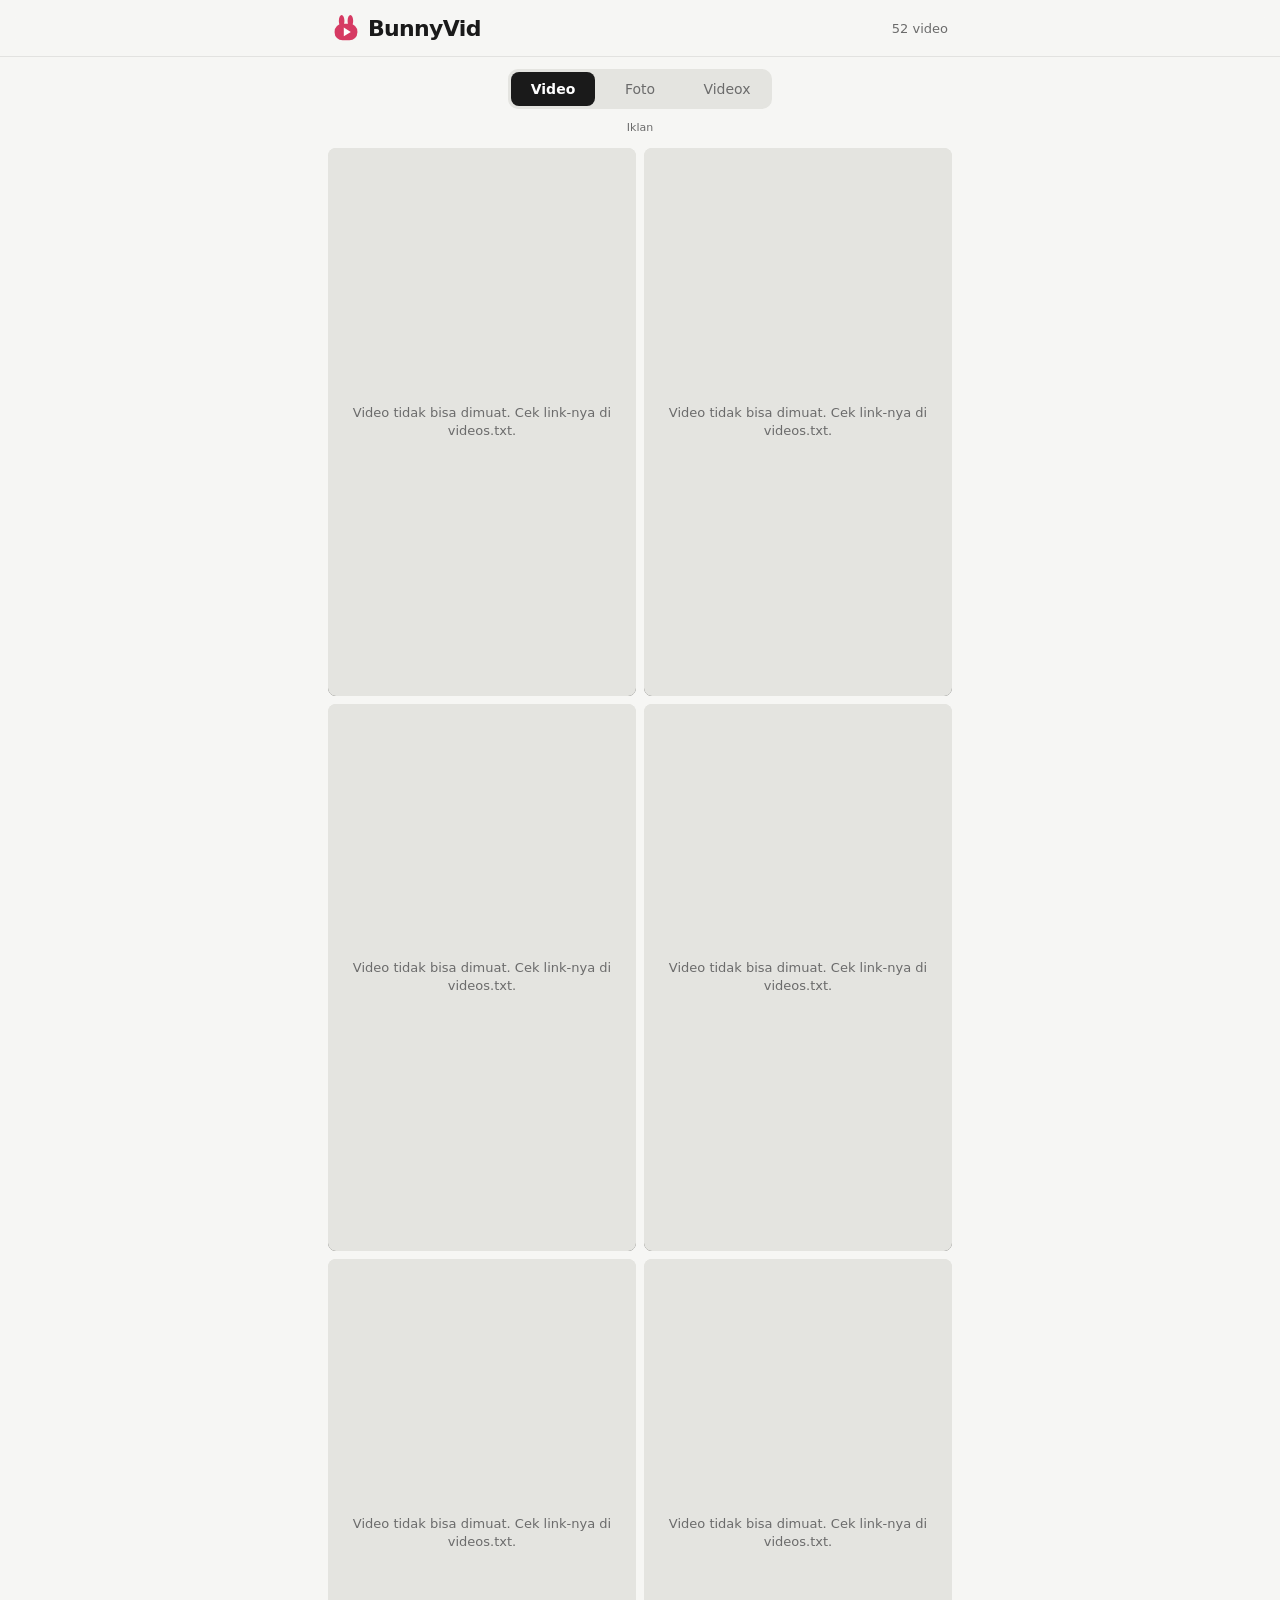
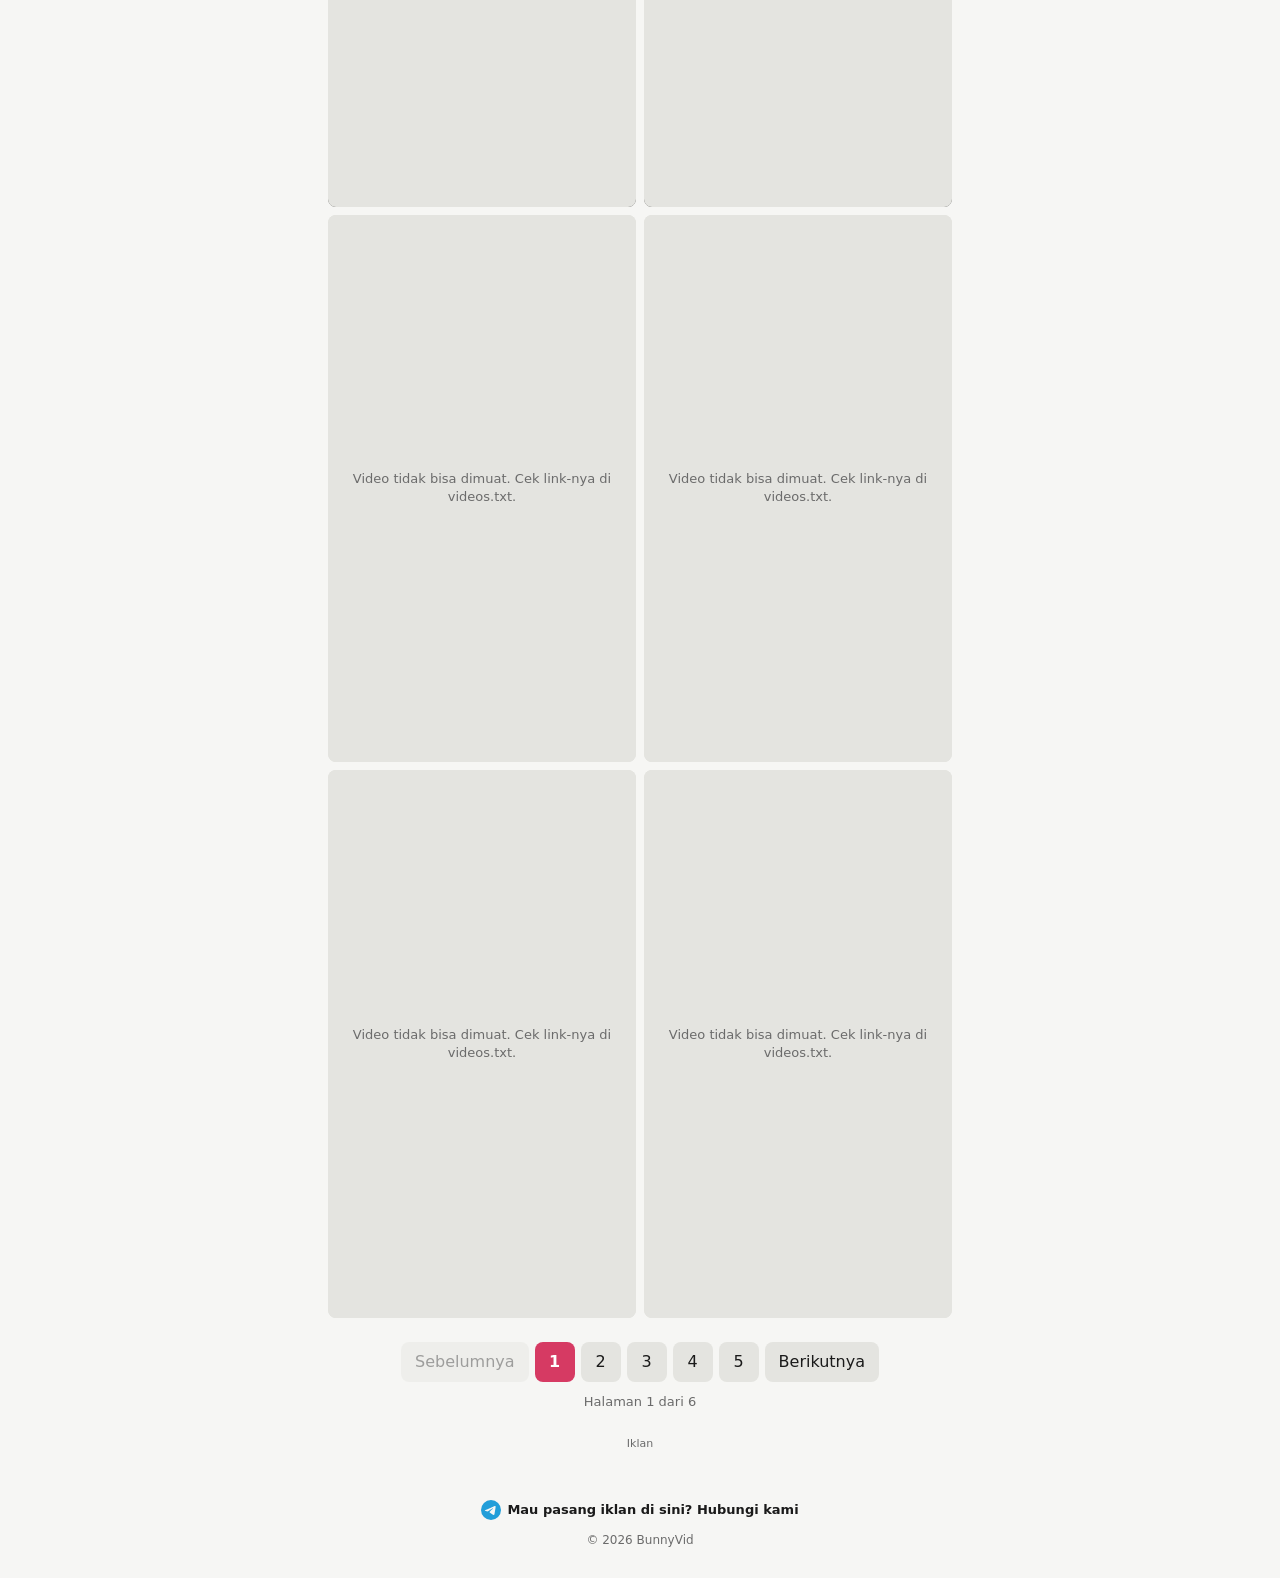
<file: index.html>
<!DOCTYPE html>
<html lang="id">
<head>
<meta charset="UTF-8">
<meta name="viewport" content="width=device-width, initial-scale=1">
<title>BunnyVid</title>
<meta name="description" content="BunnyVid: tempat nonton video pendek dan lihat galeri foto anime. Gratis, ringan, dan nyaman dibuka lewat HP.">
<link rel="preconnect" href="https://imgg.fr">
<link rel="canonical" href="https://bunnyvid.my.id/" id="canon">
<meta property="og:type" content="website">
<meta property="og:site_name" content="BunnyVid">
<meta property="og:locale" content="id_ID">
<meta property="og:title" content="BunnyVid">
<meta property="og:description" content="Video pendek dan galeri foto anime. Gratis, ringan, nyaman dibuka lewat HP.">
<meta property="og:url" content="https://bunnyvid.my.id/">
<meta property="og:image" content="https://bunnyvid.my.id/og-image.png">
<meta property="og:image:width" content="1200">
<meta property="og:image:height" content="630">
<meta name="twitter:card" content="summary_large_image">
<meta name="twitter:title" content="BunnyVid">
<meta name="twitter:description" content="Video pendek dan galeri foto anime. Gratis, ringan, nyaman dibuka lewat HP.">
<meta name="twitter:image" content="https://bunnyvid.my.id/og-image.png">
<script type="application/ld+json">{"@context":"https://schema.org","@type":"WebSite","name":"BunnyVid","url":"https://bunnyvid.my.id/","inLanguage":"id"}</script>
<meta name="theme-color" content="#d63a63">
<link rel="icon" href="data:image/svg+xml,%3Csvg xmlns='http://www.w3.org/2000/svg' viewBox='0 0 32 32'%3E%3Cg fill='%23d63a63'%3E%3Cellipse cx='11' cy='8' rx='3.2' ry='7'/%3E%3Cellipse cx='21' cy='8' rx='3.2' ry='7'/%3E%3Crect x='3' y='11' width='26' height='19' rx='9'/%3E%3C/g%3E%3Cpath d='M13.5 15.5v10l8-5z' fill='%23fff'/%3E%3C/svg%3E">
<style>
  :root{
    --bg:#f6f6f4;--fg:#1a1a1a;--muted:#6b6b6b;--card:#e4e4e0;--line:rgba(0,0,0,.08);
    --accent:#1a1a1a;--accent-fg:#fff;
    --brand:#d63a63;--brand-fg:#fff;
    --head:rgba(246,246,244,.88);
  }
  @media (prefers-color-scheme:dark){
    :root{
      --bg:#101010;--fg:#f2f2f2;--muted:#9a9a9a;--card:#1d1d1d;--line:rgba(255,255,255,.1);
      --accent:#f2f2f2;--accent-fg:#101010;
      --brand:#ff7a9c;--brand-fg:#101010;
      --head:rgba(16,16,16,.88);
    }
  }
  *{box-sizing:border-box;margin:0}
  html{scroll-padding-top:64px}
  body{background:var(--bg);color:var(--fg);font-family:system-ui,-apple-system,"Segoe UI",Roboto,sans-serif;min-height:100vh}

  /* header */
  .top{position:sticky;top:0;z-index:10;background:var(--head);-webkit-backdrop-filter:blur(10px);backdrop-filter:blur(10px);border-bottom:1px solid var(--line)}
  .top .in{max-width:640px;margin:0 auto;padding:0 12px;height:56px;display:flex;align-items:center;justify-content:space-between}
  .brand{display:flex;align-items:center;gap:8px;color:var(--fg);text-decoration:none;font-size:22px;font-weight:800;letter-spacing:-.03em}
  .logo{width:28px;height:28px;color:var(--brand);flex:none}
  .count{font-size:13px;color:var(--muted)}

  main{max-width:640px;margin:0 auto;padding:12px 8px 40px}
  .grid{display:grid;grid-template-columns:1fr 1fr;gap:8px}

  /* kartu video */
  .item{position:relative;aspect-ratio:9/16;background:var(--card);border-radius:8px;overflow:hidden}
  .item video{width:100%;height:100%;object-fit:cover;display:block}
  .item video:fullscreen{object-fit:contain;background:#000}
  .item video:-webkit-full-screen{object-fit:contain;background:#000}
  .hit{position:absolute;inset:0;z-index:1;width:100%;height:100%;border:0;background:transparent;cursor:pointer;border-radius:inherit}
  .item .t{position:absolute;left:0;right:0;bottom:0;padding:24px 8px 10px;color:#fff;font-size:13px;line-height:1.3;background:linear-gradient(transparent,rgba(0,0,0,.65));pointer-events:none;transition:opacity .2s}
  .item .t:empty{display:none}
  .item.playing .t{opacity:0}
  .item .p{position:absolute;inset:0;margin:auto;width:44px;height:44px;border-radius:50%;background:rgba(0,0,0,.5);pointer-events:none;transition:opacity .2s}
  .item .p::after{content:"";position:absolute;left:17px;top:12px;border-left:16px solid #fff;border-top:10px solid transparent;border-bottom:10px solid transparent}
  .item.playing .p{opacity:0}

  /* tombol suara & layar penuh, muncul saat video diputar */
  .ctl{position:absolute;top:8px;right:8px;z-index:2;display:flex;gap:6px;opacity:0;visibility:hidden;transition:opacity .2s}
  .item.playing .ctl{opacity:1;visibility:visible}
  .ctl button{width:34px;height:34px;border:0;border-radius:50%;background:rgba(0,0,0,.55);color:#fff;display:grid;place-items:center;cursor:pointer}
  .ctl svg{width:18px;height:18px;fill:none;stroke:currentColor;stroke-width:2;stroke-linecap:round;stroke-linejoin:round}
  .grid .i-off{display:none}
  .grid.is-muted .i-on{display:none}
  .grid.is-muted .i-off{display:block}

  /* progres */
  .bar{position:absolute;left:0;right:0;bottom:0;height:3px;z-index:2;background:var(--brand);transform:scaleX(var(--pr,0));transform-origin:left;opacity:0;pointer-events:none}
  .item.playing .bar{opacity:1}

  /* video gagal dimuat */
  .err{position:absolute;inset:0;z-index:3;display:none;align-items:center;justify-content:center;text-align:center;padding:16px;font-size:13px;line-height:1.4;color:var(--muted);background:var(--card)}
  .item.bad .err{display:flex}

  /* halaman */
  nav{display:flex;justify-content:center;align-items:center;gap:6px;flex-wrap:wrap;margin-top:24px}
  nav button{min-width:40px;height:40px;padding:0 14px;border:0;border-radius:8px;background:var(--card);color:var(--fg);font:inherit;cursor:pointer}
  nav button[aria-current="page"]{background:var(--brand);color:var(--brand-fg);font-weight:700}
  nav button:disabled{opacity:.4;cursor:default}
  .status{text-align:center;color:var(--muted);font-size:13px;margin-top:12px}

  button:focus-visible,.hit:focus-visible,a:focus-visible{outline:2px solid var(--brand);outline-offset:2px}
  .hit:focus-visible{outline-offset:-3px}
  .msg{text-align:center;color:var(--muted);padding:48px 0;line-height:1.5}

  [hidden]{display:none!important}

  /* tab Video / Foto */
  .tabs{display:flex;width:max-content;margin:0 auto 12px;padding:3px;gap:3px;background:var(--card);border-radius:10px}
  .tabs button{height:34px;min-width:84px;padding:0 16px;border:0;border-radius:8px;background:transparent;color:var(--muted);font:inherit;font-size:14px;cursor:pointer}
  .tabs button[aria-pressed="true"]{background:var(--accent);color:var(--accent-fg);font-weight:600}

  /* galeri foto: 2 kolom, tinggi mengikuti gambar */
  .gallery{display:flex;gap:8px;align-items:flex-start}
  .gallery .col{flex:1;min-width:0}
  .ph{position:relative;display:block;width:100%;margin:0 0 8px;padding:0;border:0;border-radius:8px;overflow:hidden;background:var(--card);cursor:pointer;break-inside:avoid;color:inherit;font:inherit}
  .ph img{display:block;width:100%;height:auto}
  .ph.loading{aspect-ratio:3/4}
  .ph .cap{position:absolute;left:0;right:0;bottom:0;padding:24px 8px 8px;color:#fff;font-size:13px;line-height:1.3;text-align:left;background:linear-gradient(transparent,rgba(0,0,0,.65));pointer-events:none}
  .ph.bad{aspect-ratio:3/4;display:flex;align-items:center;justify-content:center;cursor:default}
  .ph.bad img,.ph.bad .cap{display:none}
  .ph.bad::after{content:"Gambar tidak bisa dimuat. Cek link-nya di photos.txt.";padding:16px;text-align:center;font-size:13px;line-height:1.4;color:var(--muted)}

  /* viewer foto layar penuh */
  .lb{position:fixed;inset:0;z-index:50;display:flex;flex-direction:column;background:#000;color:#fff}
  .lb-top{display:flex;align-items:center;justify-content:space-between;padding:8px 12px;font-size:14px}
  .lb-top .r{display:flex;align-items:center;gap:8px}
  .lb a{color:#fff;font-size:14px;padding:8px 12px;border-radius:8px;background:rgba(255,255,255,.14);text-decoration:none}
  .lb button{border:0;color:#fff;cursor:pointer}
  .lb-x{width:40px;height:40px;border-radius:50%;background:rgba(255,255,255,.14);display:grid;place-items:center}
  .lb svg{width:20px;height:20px;fill:none;stroke:currentColor;stroke-width:2;stroke-linecap:round;stroke-linejoin:round}
  .lb-stage{position:relative;flex:1;min-height:0;display:flex;align-items:center;justify-content:center;touch-action:pan-y}
  .lb-stage img{max-width:100%;max-height:100%;object-fit:contain;user-select:none;-webkit-user-drag:none}
  .lb-nav{position:absolute;top:50%;transform:translateY(-50%);width:44px;height:44px;border-radius:50%;background:rgba(255,255,255,.14);display:grid;place-items:center}
  .lb-nav.prev{left:8px}.lb-nav.next{right:8px}
  .lb-nav:disabled{opacity:.25;cursor:default}
  .lb-cap{padding:10px 16px calc(14px + env(safe-area-inset-bottom,0px));text-align:center;font-size:14px;line-height:1.4;min-height:20px}
  .lb button:focus-visible,.lb a:focus-visible{outline:2px solid var(--brand);outline-offset:2px}

  /* slot iklan: kosong = tidak tampil sama sekali */
  .ad{display:flex;flex-direction:column;align-items:center;gap:4px;max-width:100%;margin:0 auto 14px;overflow:hidden}
  .ad:empty{display:none}
  .ad::before{content:"Iklan";font-size:11px;color:var(--muted)}
  #ad-bottom{margin:28px auto 0}

  /* footer: kontak iklan */
  .foot{max-width:640px;margin:0 auto;padding:4px 12px calc(28px + env(safe-area-inset-bottom,0px));text-align:center;font-size:13px;color:var(--muted);line-height:1.6}
  .foot a{display:inline-flex;align-items:center;gap:6px;color:var(--fg);text-decoration:none;font-weight:600;padding:6px 4px}
  .foot a:hover{text-decoration:underline}
  .foot svg{width:20px;height:20px;flex:none}
  .foot .copy{display:block;margin-top:4px;font-size:12px}


  /* video embed (Streamable) */
  .item.embed{background:linear-gradient(160deg,#2b2b33,#15151a)}
  .item iframe{position:absolute;inset:0;width:100%;height:100%;border:0;background:#000}
  .item.embed-on .hit,.item.embed-on .new{display:none}
  .xbtn{position:absolute;top:8px;right:8px;z-index:3;width:34px;height:34px;border:0;border-radius:50%;background:rgba(0,0,0,.6);color:#fff;display:none;place-items:center;cursor:pointer}
  .item.embed-on .xbtn{display:grid}
  .xbtn svg{width:18px;height:18px;fill:none;stroke:currentColor;stroke-width:2;stroke-linecap:round}


  /* panel Videox: kartu video panjang + pop-up pemutar */
  .dur{position:absolute;top:8px;right:8px;z-index:2;padding:0 6px;border-radius:6px;background:rgba(0,0,0,.65);color:#fff;font-size:12px;line-height:20px;pointer-events:none}
  .dur:empty{display:none}
  .item.big video{pointer-events:none}
  .vp{position:fixed;inset:0;z-index:50;display:flex;align-items:center;justify-content:center;padding:12px;background:rgba(0,0,0,.82);color:#fff}
  .vp-box{width:min(100%,900px);max-height:100%;display:flex;flex-direction:column;background:#111;border-radius:12px;overflow:hidden}
  .vp-top{display:flex;align-items:center;justify-content:space-between;padding:6px 8px 6px 14px;font-size:14px}
  .vp-stage{background:#000;display:flex}
  .vp-stage video{display:block;width:100%;max-height:70vh;background:#000}
  .vp-bar{display:flex;align-items:center;gap:10px;padding:10px 12px calc(10px + env(safe-area-inset-bottom,0px))}
  .vp-bar p{flex:1;min-width:0;text-align:center;font-size:14px;line-height:1.3;display:-webkit-box;-webkit-line-clamp:2;-webkit-box-orient:vertical;overflow:hidden}
  .vp button{border:0;color:#fff;cursor:pointer;font:inherit}
  .vp-nav{height:36px;padding:0 14px;border-radius:8px;background:rgba(255,255,255,.14)}
  .vp-nav:disabled{opacity:.3;cursor:default}
  .vp svg{width:20px;height:20px;fill:none;stroke:currentColor;stroke-width:2;stroke-linecap:round;stroke-linejoin:round}
  .vp button:focus-visible{outline:2px solid var(--brand);outline-offset:2px}


  .item.big .err{pointer-events:none}
  .item.big.nopv{background:linear-gradient(160deg,#2b2b33,#15151a)}
  .vp-stage{position:relative}
  .vp-state{position:absolute;inset:0;z-index:2;display:flex;flex-direction:column;align-items:center;justify-content:center;gap:10px;padding:12px;background:rgba(0,0,0,.5);text-align:center;font-size:14px;line-height:1.4;pointer-events:none}
  .vp-state[hidden]{display:none}
  .vp-spin{width:32px;height:32px;border:3px solid rgba(255,255,255,.3);border-top-color:#fff;border-radius:50%;animation:vpspin .8s linear infinite}
  @keyframes vpspin{to{transform:rotate(360deg)}}
  .vp-acts{display:flex;gap:8px;pointer-events:auto}
  .vp-acts button,.vp-acts a{height:36px;padding:0 14px;border-radius:8px;background:rgba(255,255,255,.2);color:#fff;font:inherit;font-size:14px;display:inline-flex;align-items:center;text-decoration:none;border:0;cursor:pointer}

  /* label Baru */
  .new{position:absolute;top:8px;left:8px;z-index:2;padding:0 8px;border-radius:999px;background:var(--brand);color:var(--brand-fg);font-size:11px;font-weight:700;line-height:20px;pointer-events:none}
  .item.bad .new,.ph.bad .new{display:none}

  @media (prefers-reduced-motion:reduce){*{transition:none!important}.vp-spin{animation-duration:3s}}
</style>
</head>
<body>
<header class="top">
  <div class="in">
    <a class="brand" href="./" id="home" aria-label="BunnyVid, ke halaman pertama">
      <svg class="logo" viewBox="0 0 32 32" aria-hidden="true">
        <ellipse cx="11" cy="8" rx="3.2" ry="7" fill="currentColor"/>
        <ellipse cx="21" cy="8" rx="3.2" ry="7" fill="currentColor"/>
        <rect x="3" y="11" width="26" height="19" rx="9" fill="currentColor"/>
        <path d="M13.5 15.5v10l8-5z" fill="#fff"/>
      </svg>
      <span>BunnyVid</span>
    </a>
    <span class="count" id="count"></span>
  </div>
</header>
<main>
  <noscript><p class="msg">BunnyVid: video pendek dan galeri foto anime. Aktifkan JavaScript untuk melihat isinya.</p></noscript>
  <div class="tabs" role="group" aria-label="Jenis konten">
    <button type="button" data-tab="video" aria-pressed="true">Video</button>
    <button type="button" data-tab="foto" aria-pressed="false">Foto</button>
    <button type="button" data-tab="videox" aria-pressed="false">Videox</button>
  </div>
  <!-- IKLAN ATAS: tempel kode banner dari ad network di antara tag div di bawah ini -->
  <div class="ad" id="ad-top">
    <script>
      atOptions = {
        'key' : '89538a995ffe3248a2a7e573f92a52a7',
        'format' : 'iframe',
        'height' : 50,
        'width' : 320,
        'params' : {}
      };
    </script>
    <script src="https://bicea.org/22/89538a995ffe3248a2a7e573f92a52a7"></script>
  </div>
  <div class="grid" id="grid"></div>
  <div class="gallery" id="gallery" hidden></div>
  <nav id="pager" aria-label="Halaman"></nav>
  <p class="status" id="status" aria-live="polite"></p>
  <!-- IKLAN BAWAH: tempel kode banner kedua di antara tag div di bawah ini (boleh dikosongkan) -->
  <div class="ad" id="ad-bottom">
    <script>
      atOptions = {
        'key' : 'cc1f5431a256a66c557fa0d4b7f8d7da',
        'format' : 'iframe',
        'height' : 250,
        'width' : 300,
        'params' : {}
      };
    </script>
    <script src="https://bicea.org/22/cc1f5431a256a66c557fa0d4b7f8d7da"></script>
  </div>
  <p class="msg" id="msg" hidden></p>
</main>
<!-- KONTAK IKLAN: link Telegram untuk pasang iklan. Ganti rendy098 kalau username berubah. -->
<footer class="foot" id="foot">
  <a id="tg" href="https://t.me/rendy098" target="_blank" rel="noopener" aria-label="Pasang iklan: hubungi @rendy098 lewat Telegram">
    <svg viewBox="0 0 24 24" aria-hidden="true"><path fill="#229ED9" d="M11.944 0A12 12 0 0 0 0 12a12 12 0 0 0 12 12 12 12 0 0 0 12-12A12 12 0 0 0 12 0a12 12 0 0 0-.056 0zm4.962 7.224c.1-.002.321.023.465.14a.506.506 0 0 1 .171.325c.016.093.036.306.02.472-.18 1.898-.962 6.502-1.36 8.627-.168.9-.499 1.201-.82 1.23-.696.065-1.225-.46-1.9-.902-1.056-.693-1.653-1.124-2.678-1.8-1.185-.78-.417-1.21.258-1.91.177-.184 3.247-2.977 3.307-3.23.007-.032.014-.15-.056-.212s-.174-.041-.249-.024c-.106.024-1.793 1.14-5.061 3.345-.48.33-.913.49-1.302.48-.428-.008-1.252-.241-1.865-.44-.752-.245-1.349-.374-1.297-.789.027-.216.325-.437.893-.663 3.498-1.524 5.83-2.529 6.998-3.014 3.332-1.386 4.025-1.627 4.476-1.635z"/></svg>
    <span>Mau pasang iklan di sini? Hubungi kami</span>
  </a>
  <span class="copy">&copy; 2026 BunnyVid</span>
</footer>
<!-- SCRIPT IKLAN GLOBAL: kode jenis Social Bar / Popunder / auto ads dari ad network ditempel di sini -->
<script data-cfasync="false" src="https://bicea.org/14/7d7ce0c11e75cc629252637236aabec0"></script>

<div class="vp" id="vp" role="dialog" aria-modal="true" aria-label="Pemutar video" hidden>
  <div class="vp-box">
    <div class="vp-top">
      <span id="vpCount"></span>
      <button type="button" class="lb-x" id="vpClose" aria-label="Tutup"><svg viewBox="0 0 24 24"><path d="M6 6l12 12"/><path d="M18 6 6 18"/></svg></button>
    </div>
    <div class="vp-stage">
      <video id="vpVideo" controls playsinline preload="auto"></video>
      <div class="vp-state" id="vpState" hidden>
        <div class="vp-spin" id="vpSpin"></div>
        <div id="vpMsg"></div>
        <div class="vp-acts" id="vpActs" hidden>
          <button type="button" id="vpRetry">Coba lagi</button>
          <a id="vpOpen" href="#" target="_blank" rel="noopener">Buka langsung</a>
        </div>
      </div>
    </div>
    <div class="vp-bar">
      <button type="button" class="vp-nav" id="vpPrev">Sebelumnya</button>
      <p id="vpCap"></p>
      <button type="button" class="vp-nav" id="vpNext">Berikutnya</button>
    </div>
  </div>
</div>

<div class="lb" id="lb" role="dialog" aria-modal="true" aria-label="Foto" hidden>
  <div class="lb-top">
    <span id="lbCount"></span>
    <div class="r">
      <a id="lbOpen" href="#" target="_blank" rel="noopener">Buka asli</a>
      <button type="button" class="lb-x" id="lbClose" aria-label="Tutup"><svg viewBox="0 0 24 24"><path d="M6 6l12 12"/><path d="M18 6 6 18"/></svg></button>
    </div>
  </div>
  <div class="lb-stage" id="lbStage">
    <button type="button" class="lb-nav prev" id="lbPrev" aria-label="Foto sebelumnya"><svg viewBox="0 0 24 24"><path d="m15 5-7 7 7 7"/></svg></button>
    <img id="lbImg" alt="" draggable="false">
    <button type="button" class="lb-nav next" id="lbNext" aria-label="Foto berikutnya"><svg viewBox="0 0 24 24"><path d="m9 5 7 7-7 7"/></svg></button>
  </div>
  <p class="lb-cap" id="lbCap"></p>
</div>
<script>
const PER = { video: 10, foto: 12, videox: 10 };
const NEW_COUNT = 5;   // jumlah konten teratas yang diberi label Baru   // jumlah per halaman
const LABEL = { video: 'video', foto: 'foto', videox: 'video' };
const EMPTY = { video: 'Belum ada video. Tambahkan link di videos.txt.', foto: 'Belum ada foto. Tambahkan link gambar di photos.txt.', videox: 'Belum ada video. Tambahkan link di videox.txt.' };
const LOAD_ERR = 'Gagal memuat daftar. Buka lewat GitHub Pages atau server lokal, bukan file://.';
const lists = { video: [], foto: [], videox: [] };
const loadError = { video: false, foto: false, videox: false };
let tab = 'video';
const gallery = document.getElementById('gallery');
const tabBtns = [...document.querySelectorAll('.tabs button')];
const lb = document.getElementById('lb'), lbImg = document.getElementById('lbImg'), lbCap = document.getElementById('lbCap');
const lbCount = document.getElementById('lbCount'), lbOpen = document.getElementById('lbOpen');
const lbPrev = document.getElementById('lbPrev'), lbNext = document.getElementById('lbNext'), lbClose = document.getElementById('lbClose');
const lbStage = document.getElementById('lbStage');
const vp = document.getElementById('vp'), vpVideo = document.getElementById('vpVideo'), vpCap = document.getElementById('vpCap'), vpCount = document.getElementById('vpCount');
const vpPrev = document.getElementById('vpPrev'), vpNext = document.getElementById('vpNext'), vpClose = document.getElementById('vpClose');
const grid = document.getElementById('grid');
const pager = document.getElementById('pager');
const msg = document.getElementById('msg');
const statusEl = document.getElementById('status');
const countEl = document.getElementById('count');
let current = null;
let muted = false;

const ICON_SOUND = '<svg class="i-on" viewBox="0 0 24 24"><path d="M11 5 6 9H3v6h3l5 4z"/><path d="M15.5 8.5a5 5 0 0 1 0 7"/><path d="M18.5 5.5a9 9 0 0 1 0 13"/></svg>'
                 + '<svg class="i-off" viewBox="0 0 24 24"><path d="M11 5 6 9H3v6h3l5 4z"/><path d="m16 9 5 6"/><path d="m21 9-5 6"/></svg>';
const ICON_FULL = '<svg viewBox="0 0 24 24"><path d="M4 9V4h5"/><path d="M20 9V4h-5"/><path d="M4 15v5h5"/><path d="M20 15v5h-5"/></svg>';

// iOS tidak menampilkan frame awal kecuali ada #t=
const withFrame = u => u.includes('#') ? u : u + '#t=0.1';

function loadSrc(v) {
  if (!v.getAttribute('src')) { v.src = withFrame(v.dataset.src); v.load(); }
}

// lazy load: video baru dimuat saat mendekati layar
const io = new IntersectionObserver(entries => {
  entries.forEach(e => {
    if (!e.isIntersecting) return;
    if (e.target.dataset.big) queuePreview(e.target); else loadSrc(e.target);
  });
}, { rootMargin: '300px' });

// Preview kartu Videox dimuat bergiliran (maks PREVIEW_CONCURRENCY sekaligus), supaya server video
// dan koneksi HP tidak kewalahan. Browser sendiri membatasi ~6 koneksi per server.
const PREVIEW_CONCURRENCY = 2;
const VIDEOX_PREVIEW = true;   // false = kartu Videox tanpa cuplikan/durasi (paling hemat kuota)
let previewQueue = [], previewActive = 0, previewPaused = false, previewEpoch = 0;
function queuePreview(v) { v.dataset.want = '1'; previewQueue.push(v); pumpPreviews(); }
function pumpPreviews() {
  while (!previewPaused && previewActive < PREVIEW_CONCURRENCY && previewQueue.length) {
    const v = previewQueue.shift();
    if (!v.isConnected || v.getAttribute('src')) continue;
    previewActive++;
    const epoch = previewEpoch;
    let done = false;
    const finish = () => {
      if (done) return; done = true; clearTimeout(timer);
      if (epoch === previewEpoch) { previewActive--; pumpPreviews(); }
    };
    v.addEventListener('loadedmetadata', finish, { once: true });
    v.addEventListener('error', finish, { once: true });
    const timer = setTimeout(finish, 12000); // kelamaan: lepas antrean, unduhan tetap lanjut
    loadSrc(v);
  }
}
function resetPreviews() { previewQueue = []; previewActive = 0; previewEpoch++; }
// saat pop-up dibuka, batalkan preview yang belum selesai agar pop-up tidak antre di belakangnya
function pausePreviews() {
  previewPaused = true;
  grid.querySelectorAll('.item.big video').forEach(v => {
    if (v.getAttribute('src') && v.readyState < 1) { v.removeAttribute('src'); v.load(); }
  });
}
function resumePreviews() {
  previewPaused = false;
  previewActive = 0; previewEpoch++;
  grid.querySelectorAll('.item.big video[data-want]').forEach(v => {
    if (!v.getAttribute('src') && !v.closest('.bad')) previewQueue.push(v);
  });
  pumpPreviews();
}

// video yang sedang diputar otomatis berhenti kalau keluar layar
const ioPlay = new IntersectionObserver(entries => {
  entries.forEach(e => { if (!e.isIntersecting && e.target === current) stopCurrent(); });
}, { threshold: 0.2 });

function readTab() { const t = new URLSearchParams(location.search).get('tab'); return t === 'foto' || t === 'videox' ? t : 'video'; }
function tabTitle() { return 'BunnyVid' + (tab === 'foto' ? ', foto' : tab === 'videox' ? ', videox' : ''); }
function buildUrl(t, p) {
  const q = new URLSearchParams();
  if (t !== 'video') q.set('tab', t);
  if (p > 1) q.set('page', p);
  const str = q.toString();
  return str ? '?' + str : location.pathname;
}
function totalPages() { return Math.max(1, Math.ceil(lists[tab].length / PER[tab])); }
function getPage() {
  const p = parseInt(new URLSearchParams(location.search).get('page'), 10);
  return Math.min(Math.max(p || 1, 1), totalPages());
}

// current = elemen <video> yang sedang diputar, atau kartu (div) untuk video embed
function stopCurrent() {
  if (!current) return;
  if (current.tagName === 'VIDEO') {
    current.pause();
    current.parentElement.classList.remove('playing');
  } else {
    const f = current.querySelector('iframe');
    if (f) f.remove(); // hapus iframe = video berhenti total
    current.classList.remove('playing', 'embed-on');
  }
  current = null;
}

function makeNew() { const n = document.createElement('div'); n.className = 'new'; n.textContent = 'Baru'; return n; }

const ICON_CLOSE = '<svg viewBox="0 0 24 24"><path d="M6 6l12 12"/><path d="M18 6 6 18"/></svg>';

// video embed Streamable: iframe baru dibuat saat kartu dipencet, jadi 10 kartu tidak langsung berat
function buildEmbed(item, isNew) {
  const el = document.createElement('div');
  el.className = 'item embed';
  const hit = document.createElement('button');
  hit.type = 'button';
  hit.className = 'hit';
  hit.setAttribute('aria-label', 'Putar ' + (item.title || 'video'));
  const t = document.createElement('div'); t.className = 't'; t.textContent = item.title || '';
  const p = document.createElement('div'); p.className = 'p';
  const x = document.createElement('button');
  x.type = 'button'; x.className = 'xbtn'; x.setAttribute('aria-label', 'Tutup video'); x.innerHTML = ICON_CLOSE;
  el.append(t, p, hit, x);
  if (isNew) el.append(makeNew());

  hit.addEventListener('click', () => {
    stopCurrent();
    const f = document.createElement('iframe');
    f.src = item.url + '?autoplay=1';
    f.title = item.title || 'Video';
    f.allow = 'autoplay; fullscreen';
    f.setAttribute('allowfullscreen', '');
    el.insertBefore(f, t);
    el.classList.add('playing', 'embed-on');
    current = el;
    x.focus({ preventScroll: true });
  });
  x.addEventListener('click', () => { stopCurrent(); hit.focus({ preventScroll: true }); });

  return { el, v: null };
}

function buildItem(item, isNew) {
  if (item.type === 'embed') return buildEmbed(item, isNew);
  const el = document.createElement('div');
  el.className = 'item';

  const v = document.createElement('video');
  v.dataset.src = item.url;
  v.preload = 'metadata';
  v.loop = true;
  v.muted = muted;
  v.playsInline = true;
  v.setAttribute('playsinline', '');
  if (item.thumbnail) v.poster = item.thumbnail;

  const hit = document.createElement('button');
  hit.type = 'button';
  hit.className = 'hit';
  hit.setAttribute('aria-label', 'Putar ' + (item.title || 'video'));

  const t = document.createElement('div'); t.className = 't'; t.textContent = item.title || '';
  const p = document.createElement('div'); p.className = 'p';
  const bar = document.createElement('div'); bar.className = 'bar';
  const err = document.createElement('div'); err.className = 'err';
  err.textContent = 'Video tidak bisa dimuat. Cek link-nya di videos.txt.';

  const ctl = document.createElement('div'); ctl.className = 'ctl';
  const bMute = document.createElement('button');
  bMute.type = 'button'; bMute.setAttribute('aria-label', 'Suara hidup atau mati'); bMute.innerHTML = ICON_SOUND;
  const bFull = document.createElement('button');
  bFull.type = 'button'; bFull.setAttribute('aria-label', 'Layar penuh'); bFull.innerHTML = ICON_FULL;
  ctl.append(bMute, bFull);

  el.append(v, t, p, bar, err, hit, ctl);
  if (isNew) el.append(makeNew());

  const toggle = () => {
    if (el.classList.contains('bad')) return;
    if (current === v) { stopCurrent(); return; }
    stopCurrent();
    loadSrc(v);
    v.muted = muted;
    v.play().then(() => { current = v; el.classList.add('playing'); }).catch(() => {});
  };
  hit.addEventListener('click', toggle);

  bMute.addEventListener('click', () => {
    muted = !muted;
    grid.classList.toggle('is-muted', muted);
    grid.querySelectorAll('video').forEach(x => { x.muted = muted; });
  });
  bFull.addEventListener('click', () => {
    if (v.requestFullscreen) v.requestFullscreen().catch(() => {});
    else if (v.webkitEnterFullscreen) v.webkitEnterFullscreen();
  });

  v.addEventListener('timeupdate', () => {
    if (v.duration) el.style.setProperty('--pr', v.currentTime / v.duration);
  });
  v.addEventListener('error', () => {
    if (v.getAttribute('src')) { el.classList.add('bad'); el.classList.remove('playing'); if (current === v) current = null; }
  });
  v.addEventListener('fullscreenchange', () => { v.controls = document.fullscreenElement === v; });

  return { el, v };
}

function render() {
  stopCurrent();
  closeLightbox(false);
  closeVp(false);
  resetPreviews();
  io.disconnect(); ioPlay.disconnect();
  tab = readTab();
  tabBtns.forEach(b => b.setAttribute('aria-pressed', String(b.dataset.tab === tab)));
  const list = lists[tab];
  countEl.textContent = list.length + ' ' + LABEL[tab];
  grid.hidden = tab === 'foto';
  gallery.hidden = tab !== 'foto';
  grid.innerHTML = ''; gallery.innerHTML = ''; pager.innerHTML = ''; statusEl.textContent = '';
  msg.hidden = true;
  if (!list.length) {
    msg.hidden = false;
    msg.textContent = loadError[tab] ? LOAD_ERR : EMPTY[tab];
    document.title = tabTitle();
    window.scrollTo(0, 0);
    return;
  }
  const page = getPage(), total = totalPages();
  const from = (page - 1) * PER[tab];
  const slice = list.slice(from, from + PER[tab]);
  if (tab === 'video') {
    slice.forEach((item, i) => {
      const { el, v } = buildItem(item, from + i < NEW_COUNT);
      grid.appendChild(el);
      if (v) { io.observe(v); ioPlay.observe(v); } else { ioPlay.observe(el); }
    });
    grid.classList.toggle('is-muted', muted);
  } else if (tab === 'videox') {
    slice.forEach((item, i) => {
      const { el, v } = buildBig(item, from + i, from + i < NEW_COUNT);
      grid.appendChild(el);
      if (VIDEOX_PREVIEW) io.observe(v);
    });
  } else {
    // 2 kolom diisi selang-seling (kiri, kanan, kiri, ...) supaya yang terbaru ada di atas kedua kolom
    const cols = [document.createElement('div'), document.createElement('div')];
    cols.forEach(c => { c.className = 'col'; gallery.appendChild(c); });
    slice.forEach((item, i) => cols[i % 2].appendChild(buildPhoto(item, from + i)));
  }
  document.getElementById('canon').href = 'https://bunnyvid.my.id' + (buildUrl(tab, page) === location.pathname ? '/' : '/' + buildUrl(tab, page));
  document.title = tabTitle() + (page > 1 ? ', halaman ' + page : '');
  statusEl.textContent = total > 1 ? 'Halaman ' + page + ' dari ' + total : '';
  renderPager(page, total);
  window.scrollTo(0, 0);
}

// ---------- Videox: kartu video panjang, diputar di pop-up ----------
function fmtDur(sec) {
  if (!isFinite(sec)) return '';
  const m = Math.floor(sec / 60), s = Math.floor(sec % 60);
  return m + ':' + String(s).padStart(2, '0');
}

function buildBig(item, index, isNew) {
  const el = document.createElement('div');
  el.className = 'item big';
  const v = document.createElement('video');
  v.dataset.src = item.url;
  v.preload = 'metadata';
  v.muted = true;
  v.playsInline = true;
  v.setAttribute('playsinline', '');
  const hit = document.createElement('button');
  hit.type = 'button';
  hit.className = 'hit';
  hit.setAttribute('aria-label', 'Putar ' + (item.title || 'video'));
  const t = document.createElement('div'); t.className = 't'; t.textContent = item.title || '';
  const p = document.createElement('div'); p.className = 'p';
  const d = document.createElement('div'); d.className = 'dur';
  const err = document.createElement('div'); err.className = 'err';
  err.textContent = 'Video tidak bisa dimuat. Ketuk untuk coba lagi.';
  el.append(v, t, p, d, err, hit);
  v.dataset.big = '1';
  if (!VIDEOX_PREVIEW) el.classList.add('nopv');
  if (isNew) el.append(makeNew());
  v.addEventListener('loadedmetadata', () => { d.textContent = fmtDur(v.duration); });
  v.addEventListener('error', () => { if (v.getAttribute('src')) el.classList.add('bad'); });
  hit.addEventListener('click', () => {
    if (el.classList.contains('bad')) { // gagal sebelumnya: ketuk = coba lagi
      el.classList.remove('bad'); v.removeAttribute('src'); queuePreview(v);
      return;
    }
    openVp(index, hit);
  });
  return { el, v };
}

let vpIndex = -1, vpOpener = null, vpTimer = 0;
const vpState = document.getElementById('vpState'), vpSpin = document.getElementById('vpSpin'), vpMsg = document.getElementById('vpMsg');
const vpActs = document.getElementById('vpActs'), vpRetry = document.getElementById('vpRetry'), vpOpen = document.getElementById('vpOpen');
// kind: 'loading' (spinner), 'slow' (spinner + tombol), 'error' (pesan + tombol), '' (sembunyi)
function setVpState(kind) {
  clearTimeout(vpTimer);
  vpState.hidden = !kind;
  vpSpin.hidden = kind === 'error';
  vpActs.hidden = kind !== 'slow' && kind !== 'error';
  vpMsg.textContent = kind === 'slow' ? 'Masih memuat. Server video sedang lambat.'
    : kind === 'error' ? 'Video tidak bisa dimuat. Cek link-nya di videox.txt.' : '';
  if (kind === 'loading') vpTimer = setTimeout(() => setVpState('slow'), 10000);
}
vpVideo.addEventListener('waiting', () => { if (!vp.hidden) setVpState('loading'); });
vpVideo.addEventListener('canplay', () => setVpState(''));
vpVideo.addEventListener('playing', () => setVpState(''));
vpRetry.addEventListener('click', () => { setVpState('loading'); vpVideo.load(); vpVideo.play().catch(() => {}); });

function showVp(i) {
  const list = lists.videox;
  vpIndex = Math.min(Math.max(i, 0), list.length - 1);
  const it = list[vpIndex];
  setVpState('loading');
  vpOpen.href = it.url;
  vpVideo.src = it.url;
  vpVideo.play().catch(() => {});
  vpCap.textContent = it.title || '';
  vpCount.textContent = (vpIndex + 1) + ' / ' + list.length;
  vpPrev.disabled = vpIndex === 0;
  vpNext.disabled = vpIndex === list.length - 1;
}
function openVp(i, opener) {
  stopCurrent();
  pausePreviews();
  vpOpener = opener;
  vp.hidden = false;
  document.body.style.overflow = 'hidden';
  showVp(i);
  vpClose.focus();
}
function closeVp(sync = true) {
  if (vp.hidden) return;
  vpVideo.pause();
  vpVideo.removeAttribute('src');
  vpVideo.load(); // hentikan unduhan
  setVpState('');
  vp.hidden = true;
  document.body.style.overflow = '';
  const idx = vpIndex, opener = vpOpener;
  vpOpener = null;
  resumePreviews();
  // kalau pindah ke video di halaman lain, ikut pindah ke halamannya
  if (sync && idx >= 0) {
    const p = Math.floor(idx / PER.videox) + 1;
    if (p !== getPage()) { go(p); return; }
  }
  if (opener && document.contains(opener)) opener.focus({ preventScroll: true });
}
vpClose.addEventListener('click', () => closeVp());
vpPrev.addEventListener('click', () => showVp(vpIndex - 1));
vpNext.addEventListener('click', () => showVp(vpIndex + 1));
vp.addEventListener('click', e => { if (e.target === vp) closeVp(); });
vpVideo.addEventListener('error', () => { if (vpVideo.getAttribute('src')) setVpState('error'); });

function buildPhoto(item, index) {
  const b = document.createElement('button');
  b.type = 'button';
  b.className = 'ph loading';
  b.setAttribute('aria-label', 'Buka foto' + (item.title ? ': ' + item.title : ''));
  const img = new Image();
  img.loading = 'lazy';
  img.decoding = 'async';
  img.alt = item.title || '';
  img.addEventListener('load', () => b.classList.remove('loading'));
  img.addEventListener('error', () => { b.classList.remove('loading'); b.classList.add('bad'); b.disabled = true; });
  img.src = item.url;
  b.append(img);
  if (index < NEW_COUNT) b.append(makeNew());
  if (item.title) { const c = document.createElement('div'); c.className = 'cap'; c.textContent = item.title; b.append(c); }
  b.addEventListener('click', () => openLightbox(index, b));
  return b;
}

// ---------- viewer foto ----------
let lbIndex = -1, lbOpener = null;
function showLb(i) {
  const list = lists.foto;
  lbIndex = Math.min(Math.max(i, 0), list.length - 1);
  const it = list[lbIndex];
  lbImg.src = it.url;
  lbImg.alt = it.title || '';
  lbCap.textContent = it.title || '';
  lbOpen.href = it.url;
  lbCount.textContent = (lbIndex + 1) + ' / ' + list.length;
  lbPrev.disabled = lbIndex === 0;
  lbNext.disabled = lbIndex === list.length - 1;
  [lbIndex - 1, lbIndex + 1].forEach(j => { if (list[j]) new Image().src = list[j].url; }); // preload tetangga
}
function openLightbox(i, opener) {
  lbOpener = opener;
  lb.hidden = false;
  document.body.style.overflow = 'hidden';
  showLb(i);
  lbClose.focus();
}
function closeLightbox(sync = true) {
  if (lb.hidden) return;
  lb.hidden = true;
  lbImg.removeAttribute('src');
  document.body.style.overflow = '';
  const idx = lbIndex;
  const opener = lbOpener;
  lbOpener = null;
  // kalau geser ke foto di halaman lain, ikut pindah ke halamannya
  if (sync && idx >= 0) {
    const p = Math.floor(idx / PER.foto) + 1;
    if (p !== getPage()) { go(p); return; }
  }
  if (opener && document.contains(opener)) opener.focus({ preventScroll: true });
}
lbClose.addEventListener('click', () => closeLightbox());
lbPrev.addEventListener('click', () => showLb(lbIndex - 1));
lbNext.addEventListener('click', () => showLb(lbIndex + 1));
lbStage.addEventListener('click', e => { if (e.target === lbStage) closeLightbox(); });
let tx = 0, ty = 0;
lbStage.addEventListener('touchstart', e => { tx = e.touches[0].clientX; ty = e.touches[0].clientY; }, { passive: true });
lbStage.addEventListener('touchend', e => {
  const dx = e.changedTouches[0].clientX - tx, dy = e.changedTouches[0].clientY - ty;
  if (Math.abs(dx) > 50 && Math.abs(dx) > Math.abs(dy)) showLb(lbIndex + (dx < 0 ? 1 : -1));
}, { passive: true });

function renderPager(page, total) {
  pager.innerHTML = '';
  if (total <= 1) return;
  const btn = (label, p, opts = {}) => {
    const b = document.createElement('button');
    b.textContent = label;
    if (opts.disabled) b.disabled = true;
    if (opts.current) b.setAttribute('aria-current', 'page');
    b.addEventListener('click', () => go(p));
    pager.appendChild(b);
  };
  btn('Sebelumnya', page - 1, { disabled: page === 1 });
  // tampilkan maksimal 5 nomor di sekitar halaman aktif
  let start = Math.max(1, page - 2), end = Math.min(total, start + 4);
  start = Math.max(1, end - 4);
  for (let i = start; i <= end; i++) btn(String(i), i, { current: i === page });
  btn('Berikutnya', page + 1, { disabled: page === total });
}

function go(p, t = tab) {
  history.pushState(null, '', buildUrl(t, p));
  render();
}
tabBtns.forEach(b => b.addEventListener('click', () => { if (b.dataset.tab !== tab) go(1, b.dataset.tab); }));
window.addEventListener('popstate', render);

// logo/judul: balik ke halaman 1 tanpa reload
document.getElementById('home').addEventListener('click', e => {
  if (e.metaKey || e.ctrlKey || e.shiftKey) return;
  e.preventDefault();
  if (location.search) go(1, 'video'); else window.scrollTo({ top: 0, behavior: 'smooth' });
});

// keyboard: di viewer foto / pop-up video panah = sebelumnya/berikutnya, selain itu panah = ganti halaman
document.addEventListener('keydown', e => {
  const modal = !lb.hidden ? lb : (!vp.hidden ? vp : null);
  if (modal) {
    if (e.key === 'Escape') { if (modal === lb) closeLightbox(); else closeVp(); }
    else if (e.key === 'ArrowLeft' || e.key === 'ArrowRight') {
      if (modal === vp && document.activeElement === vpVideo) return; // panah di dalam video = geser durasi
      const d = e.key === 'ArrowLeft' ? -1 : 1;
      if (modal === lb) showLb(lbIndex + d); else showVp(vpIndex + d);
    }
    else if (e.key === 'Tab') { // fokus tetap di dalam jendela
      const f = [...modal.querySelectorAll('button:not(:disabled),a[href]')];
      const i = f.indexOf(document.activeElement);
      if (e.shiftKey && i <= 0) { e.preventDefault(); f[f.length - 1].focus(); }
      else if (!e.shiftKey && i === f.length - 1) { e.preventDefault(); f[0].focus(); }
    }
    return;
  }
  if (e.altKey || e.ctrlKey || e.metaKey || document.fullscreenElement) return;
  if (/^(INPUT|TEXTAREA|SELECT)$/.test(e.target.tagName)) return;
  const page = getPage(), total = totalPages();
  if (e.key === 'ArrowRight' && page < total) go(page + 1);
  if (e.key === 'ArrowLeft' && page > 1) go(page - 1);
});

// pause saat pindah tab
document.addEventListener('visibilitychange', () => { if (document.hidden) stopCurrent(); });

// Baca videos.txt: satu baris = satu link. Boleh "Judul | link". Baris berawalan # diabaikan.
// Baris paling bawah = video terbaru = tampil paling atas.
const STREAMABLE_RE = /https?:\/\/(?:www\.)?streamable\.com\/(?:[eos]\/)?([a-z0-9]+)/i;

function parseTxt(text) {
  return text.split(/\r?\n/).map(l => l.trim()).filter(l => l && !l.startsWith('#')).map(l => {
    // Streamable: bisa link biasa (streamable.com/abc12, /e/abc12) atau kode embed iframe lengkap
    const sm = l.match(STREAMABLE_RE);
    if (sm) {
      const k = l.indexOf('|');
      const left = k > -1 ? l.slice(0, k).trim() : '';
      const it = { type: 'embed', id: sm[1], url: 'https://streamable.com/e/' + sm[1] };
      if (left && !left.includes('<') && !/^https?:/i.test(left)) it.title = left;
      return it;
    }
    const k = l.indexOf('|');
    if (k > -1 && !/^https?:/i.test(l.slice(0, k).trim())) {
      return { title: l.slice(0, k).trim(), url: l.slice(k + 1).trim() };
    }
    return { url: l };
  }).filter(v => v.type === 'embed' || /^https?:\/\//i.test(v.url) || /^[\w.\-\/%]+\.(jpe?g|png|gif|webp|avif|mp4|webm|mov)(\?.*)?$/i.test(v.url)); // link penuh, atau path file di repo
}

// link ganda dibuang, yang dipakai kemunculan paling bawah
function dedupe(list) {
  const m = new Map();
  list.forEach(v => { m.delete(v.url); m.set(v.url, v); });
  return [...m.values()];
}

async function loadVideos() {
  try {
    const r = await fetch('videos.txt', { cache: 'no-cache' });
    if (r.ok) return parseTxt(await r.text());
  } catch (e) {}
  // cadangan: videos.json lama
  const r = await fetch('videos.json', { cache: 'no-cache' });
  if (!r.ok) throw new Error(r.status);
  const d = await r.json();
  return Array.isArray(d) ? d : (d.videos || []);
}

// photos.txt formatnya sama dengan videos.txt. Kalau belum ada, galeri kosong (bukan error).
async function loadPhotos() {
  try {
    const r = await fetch('photos.txt', { cache: 'no-cache' });
    if (r.ok) return parseTxt(await r.text()).filter(x => x.type !== 'embed');
  } catch (e) {}
  return [];
}



// videox.txt: video panjang, diputar di pop-up. Hanya link .mp4 langsung. Kalau belum ada, tab kosong (bukan error).
async function loadVideox() {
  try {
    const r = await fetch('videox.txt', { cache: 'no-cache' });
    if (r.ok) return parseTxt(await r.text()).filter(x => x.type !== 'embed');
  } catch (e) {}
  return [];
}

Promise.all([
  loadVideos().catch(() => { loadError.video = true; return []; }),
  loadPhotos(),
  loadVideox()
]).then(([v, f, x]) => {
  lists.video = dedupe(v).reverse(); // terbaru (paling bawah di file) jadi paling atas
  lists.foto = dedupe(f).reverse();
  lists.videox = dedupe(x).reverse();
  render();
});
</script>
</body>
</html>
</file>
